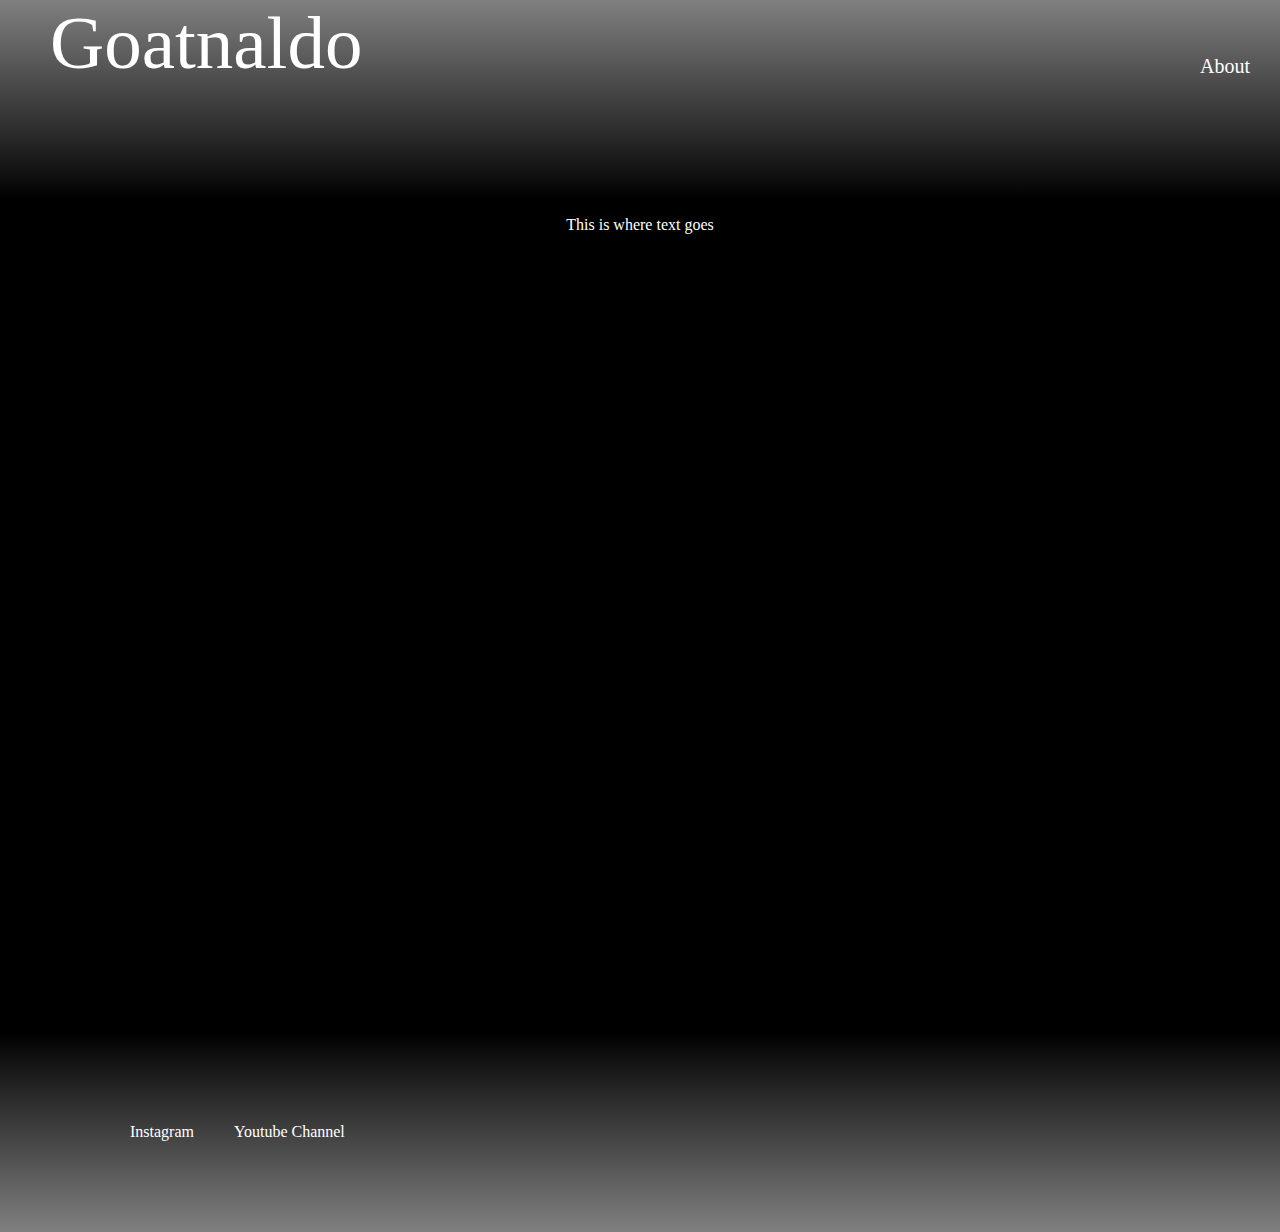
<file: index.html>
<!doctype html>
<html>
  <head>
    <link rel="stylesheet" href="style.css">
    <title>Louizino</title>
  </head>
  <body>
    <div class="header">
    <a id="heading" href="index.html">Goatnaldo</a>
    <ul class="info">

    <li><a href="about.html">About</a></li>
  </ul>
</div>
  <div class="content">
 <p>This is where text goes</p>
  </div>
  <div class="footer">
    <ul class="footer-list">
      <li><a href="">Instagram</a></li>
      <li><a href="">Youtube Channel</a></li>
    </ul>
  </div>
    </ul>
    <script src="script.js"></script>
  </body>
</html>
</file>
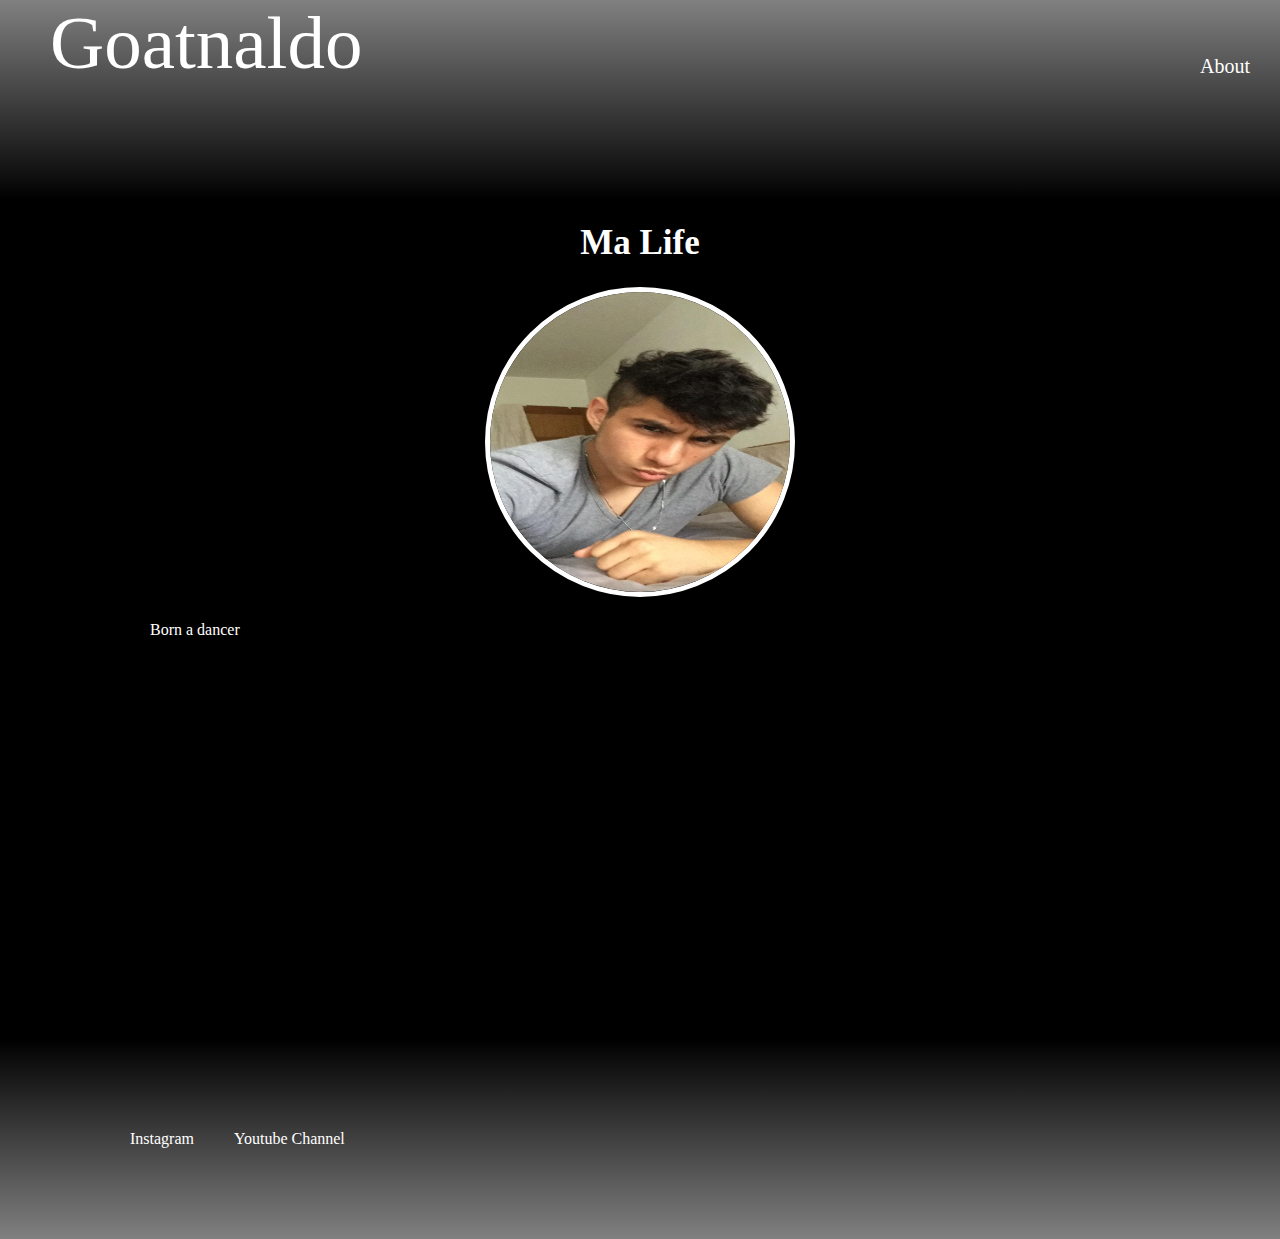
<file: about.html>
<!doctype html>
<html>
  <head>
    <link rel="stylesheet" href="style.css">
    <title>Louizino</title>
  </head>
  <body>
    <div class="header">
    <a id="heading" href="index.html">Goatnaldo</a>
    <ul class="info">

    <li><a href="about.html">About</a></li>
  </ul>
</div>
  <div class="content">
 <h1>Ma Life</h1>
 <img src="Louie.jpg" height="300px" width="300px">
 <br>
 <p class="content-info">Born a dancer</p>
  </div>
  <div class="footer">
    <ul class="footer-list">
      <li><a href="">Instagram</a></li>
      <li><a href="">Youtube Channel</a></li>
    </ul>
  </div>
  </ul>
   <script src="script.js"></script>
    </body>
</html>
</file>
<file: style.css>
body {
  background-color: black;
  color: white;
  text-align:center;
  margin: 0;
}

a {
  text-decoration: none;
  color: white;
}

a:hover {
  color: red;
}

#heading {
  font-family: cursive;
  font-size: 75px;
  float: left;
  margin-left: 50px;
}

.header {
  background: linear-gradient(180deg,grey,black);
  height: 200px;
}

.info {
  display: block;
  float:right;
}

.info li {
  display: inline;
  padding-right: 30px;
  font-size: 20px;
  line-height: 100px;
}


.content {
  height: 800px;
}

.footer {
  background-color: white;
  height: 200px;
  background: linear-gradient(180deg,black,grey);
  line-height: 200px;
}

.footer li {
  float: left;
  margin-left: 40px;
  display: inline;
}
.footer-list {
  display: block;
  margin-left: 50px;
}

h1 {
  font-size: 35px;
}

img {
  border: solid White 5px;
  border-radius: 50%;
}

.content-info {
  margin: 20px 150px;
  float: left;
}
</file>
